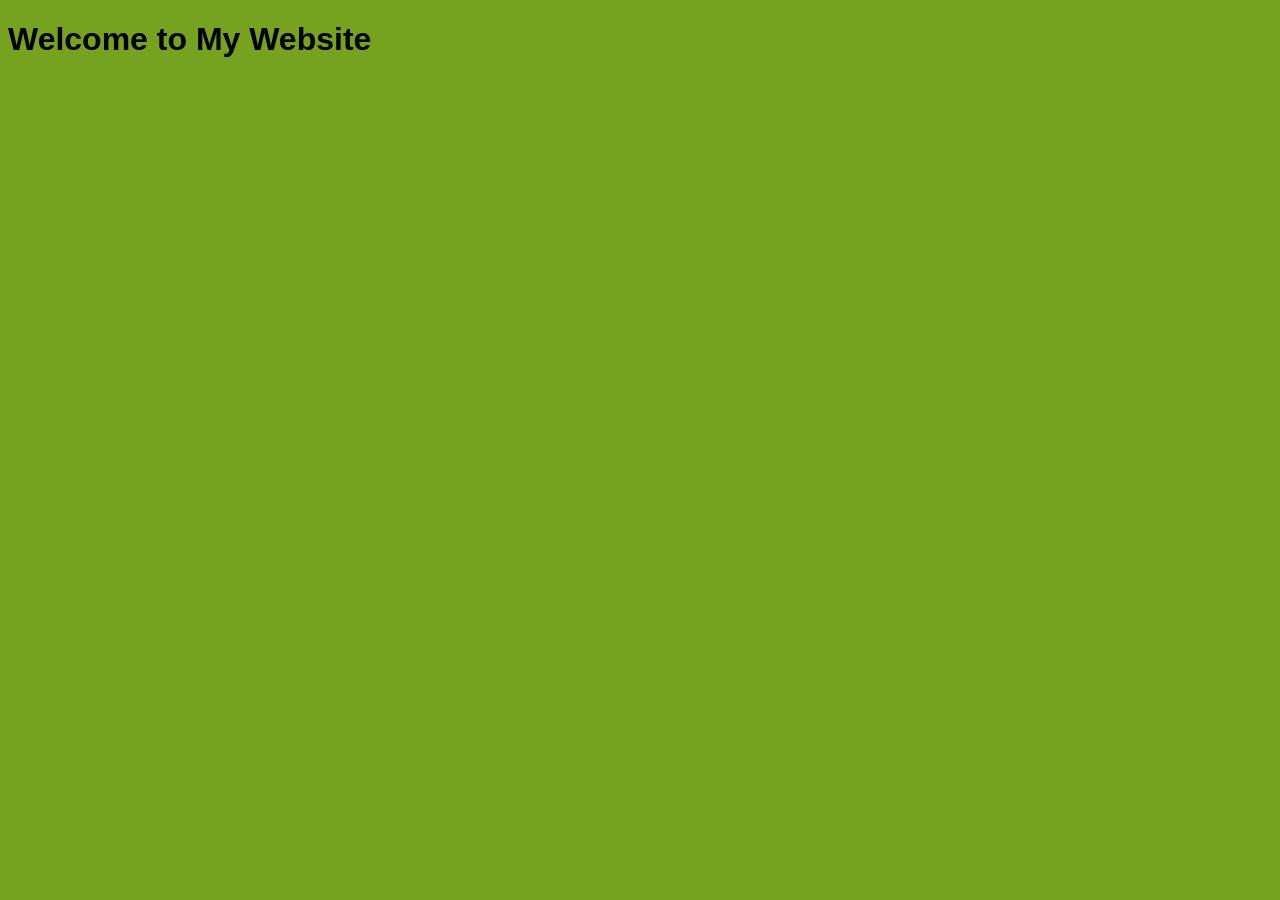
<file: Month-1/Week-1/Day-1/Practice/Index.html>
<!DOCTYPE html>
<html lang="en">
<head>
    <meta charset="UTF-8">
    <meta name="viewport" content="width=device-width, initial-scale=1.0">
    <title>Document</title>
    <style>
        body {
            background-color: #75a31f;
            font-family: Arial, sans-serif;
        }
    </style>
</head>
<body>
      <h1>Welcome to My Website</h1>
    
</body>
</html>
</file>
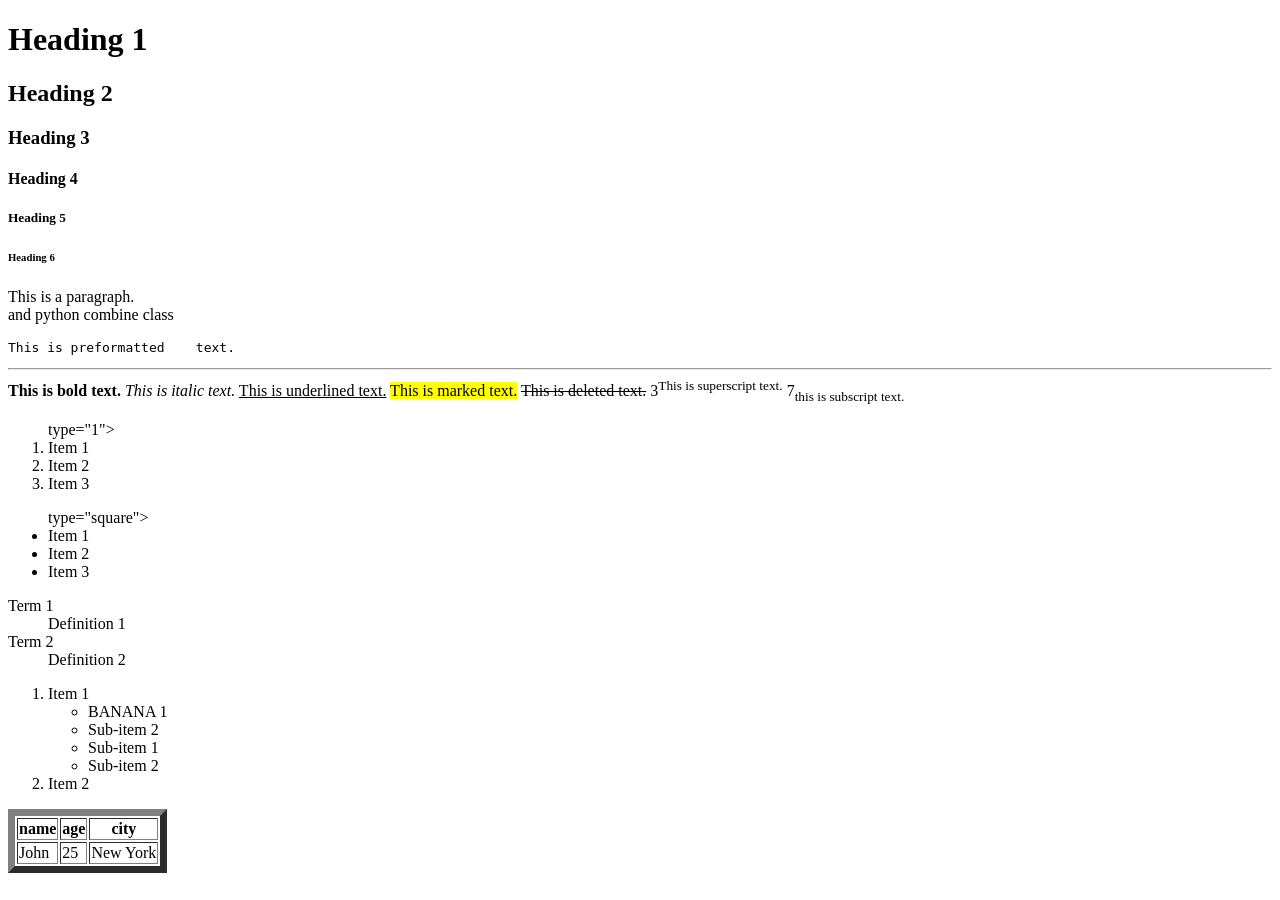
<file: Month-1/Week-1/Day-2/Practice/index.html>
<!DOCTYPE html>
<html lang="en">
<head>
    <meta charset="UTF-8">
    <meta name="viewport" content="width=device-width, initial-scale=1.0">
    <title>Document</title>
</head>
<body>
    <h1>Heading 1</h1>
    <h2>Heading 2</h2>
    <h3>Heading 3</h3>
    <h4>Heading 4</h4>
    <h5>Heading 5</h5>
    <h6>Heading 6</h6>

    <p>This is a paragraph. <br>and python combine class</p>

    <pre>This is preformatted    text.</pre>

    <hr>

    <strong>This is bold text.</strong>
    <em>This is italic text.</em>
    <u>This is underlined text.</u>
    <maRK>This is marked text.</maRK>
    <del>This is deleted text.</del>
    3<sup>This is superscript text.</sup>
    7<sub>this is subscript text.</sub>

    <!--list in html-->
    <!--oderlist-->
    <ol> type="1">
        <li>Item 1</li>
        <li>Item 2</li>
        <li>Item 3</li>
    </ol>

    <!--unordered list-->
    <ul> type="square">
        <li>Item 1</li>
        <li>Item 2</li>
        <li>Item 3</li>
    </ul>

    <dl>
        <dt>Term 1</dt>
        <dd>Definition 1</dd>
        <dt>Term 2</dt>
        <dd>Definition 2</dd>
    </dl>

    <!-- nexted lists -->
    <ol>
        <li>Item 1
            <ul> 
                 <li>BANANA 1</li>
                 <li>Sub-item 2</li>
                <li>Sub-item 1</li>
                <li>Sub-item 2</li>
            </ul>
        </li>
        <li>Item 2</li>
    </ol>

<!--table-->
<table border="7">
    <tr>
        <th>name</th>
        <th>age</th>
        <th>city</th>
    </tr>
    <tr>
        <td>John</td>
        <td>25</td>
        <td>New York</td>
    </tr>
</table>
</body>
</html>
</file>
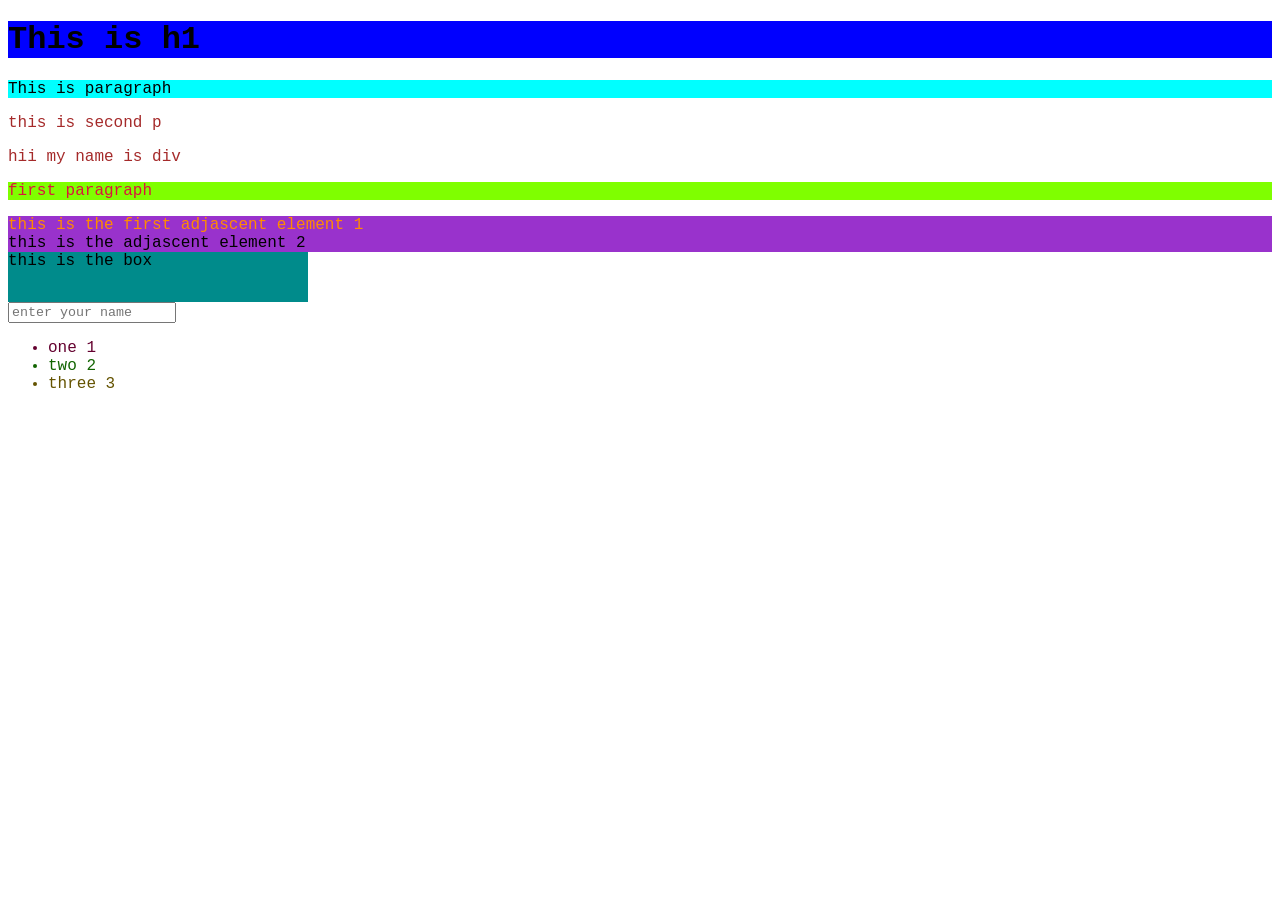
<file: Month-1/Week-1/Day-5/Practice/index.html>
<!DOCTYPE html>
<html lang="en">
<head>
    <meta charset="UTF-8">
    <meta name="viewport" content="width=device-width, initial-scale=1.0">
    <title>Document</title>
    <link rel="stylesheet" href="style.css">
</head>
<body>
    <h1>This is h1</h1>
    
    <p id="paragraph">This is paragraph</p>


    <p class="p-class">
        this is second p
    </p>

    <div class="p-class">
        hii my name is div
    </div>
    <div class="parent">
        <p class="direct-child">first paragraph</p>
       
    </div>
    <div class="first-adj">
        this is the first adjascent element 1
        
    </div>
    <div class="second-adj">
        this is the adjascent element 2
    </div>

    <section>this is the box</section>

    <input type="text" placeholder="enter your name">
    
    <ul>
        <li>one 1</li>
        <li>two 2</li>
        <li>three 3</li>
    </ul>
</body>

</html>
</file>
<file: Month-1/Week-1/Day-5/Practice/style.css>
/* selectors*/

/* Types of selectors
    => simple selectors
      ->id selectors
      ->class selectors
      ->tag name selectors
      ->group name selectors
      ->universal selectors
*/
#paragraph{
    background-color: aqua;
}

.p-class{
    color: brown;
}
h1{
    background-color: blue;
}
/*#paragraph,h1{
    font-style: italic;
}
*/    

/*universal selectors*/

*{
    font-family: 'Courier New', Courier, monospace;
}

/* => cobinator selectors
     ->descdent selectors
     ->adjascent  sibling selectors
     ->child selectors
     ->general siblings selectors
  
*/
.parent p{
    background-color: chartreuse;
}
.parent>p{
    color: crimson;
}
.parent + div{
    color: darkorange;
}
.parent ~ div{
    background-color: darkorchid;
}
/* => pseudo class selectors
        ->link
        ->visited
        ->hover
        ->active
        ->focus
        ->first-child
        ->last-child
        ->nth-child()
*/

section{
    width: 300px;
    height: 50px;
    background-color: darkcyan;
}

section:hover{
    background-color: darkgoldenrod;
}

section:active{
    background-color: darkgray;
}

input:focus{
    color: rgb(0, 8, 100);
}
li:first-child{
    color: rgb(100, 0, 47);
}
li:last-child{
    color: rgb(100, 83, 0);
}

li:nth-child(2){
    color: rgb(17, 100, 0);
}

/* box model
    => content
    => padding
    => border
    => margin
*/
</file>
